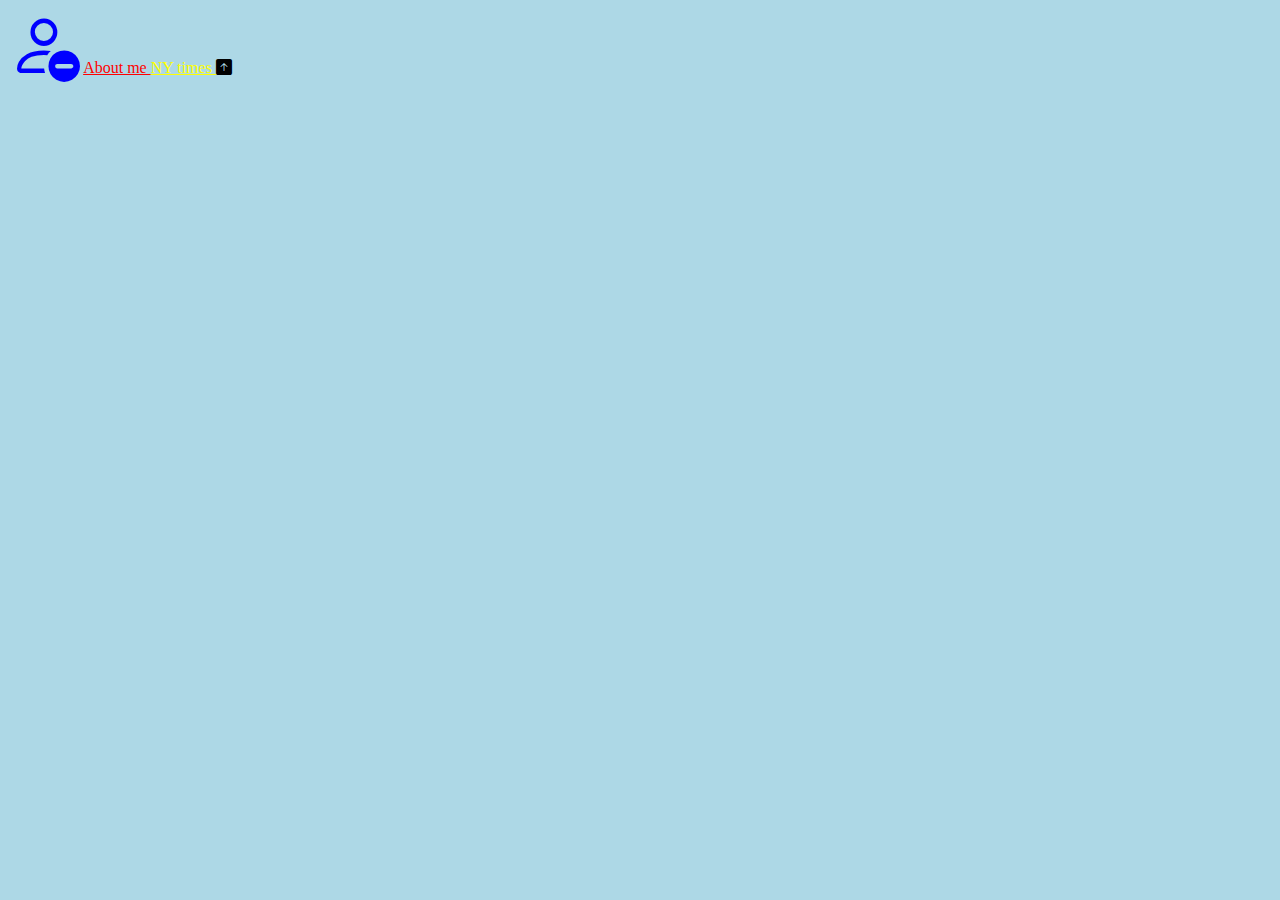
<file: index.html>
<!DOCTYPE html>
<html lang="en">
<head>
  <meta charset="UTF-8">
  <meta http-equiv="X-UA-Compatible" content="IE=edge">
  <meta name="viewport" content="width=device-width, initial-scale=1.0">
  <title>Document</title>
  <!-- ICONS -->
  <link rel="stylesheet" href="https://cdn.jsdelivr.net/npm/bootstrap-icons@1.8.1/font/bootstrap-icons.css">
  <!-- CUSTOM STYLE -->
  <link rel="stylesheet" href="style.css">
</head>
<body>

  <!-- LIST OF ICONS : https://icons.getbootstrap.com/ -->
  <i class="bi bi-person-dash"></i>
  <a href="about-me.html" class="wikipedia">
    About me
  </a>
  <a href="https://nytimes.com" class="ny-times">
    NY times
  </a>
  

  <i class="bi bi-arrow-up-square-fill"></i>
</body>
</html>
</file>
<file: style.css>
body{
  background-color: lightblue
}

.wikipedia{
  color: red;
}

.ny-times{
  color: yellow;
}

.bi-person-dash{
  color: blue;
  font-size: 72px;
}
</file>
